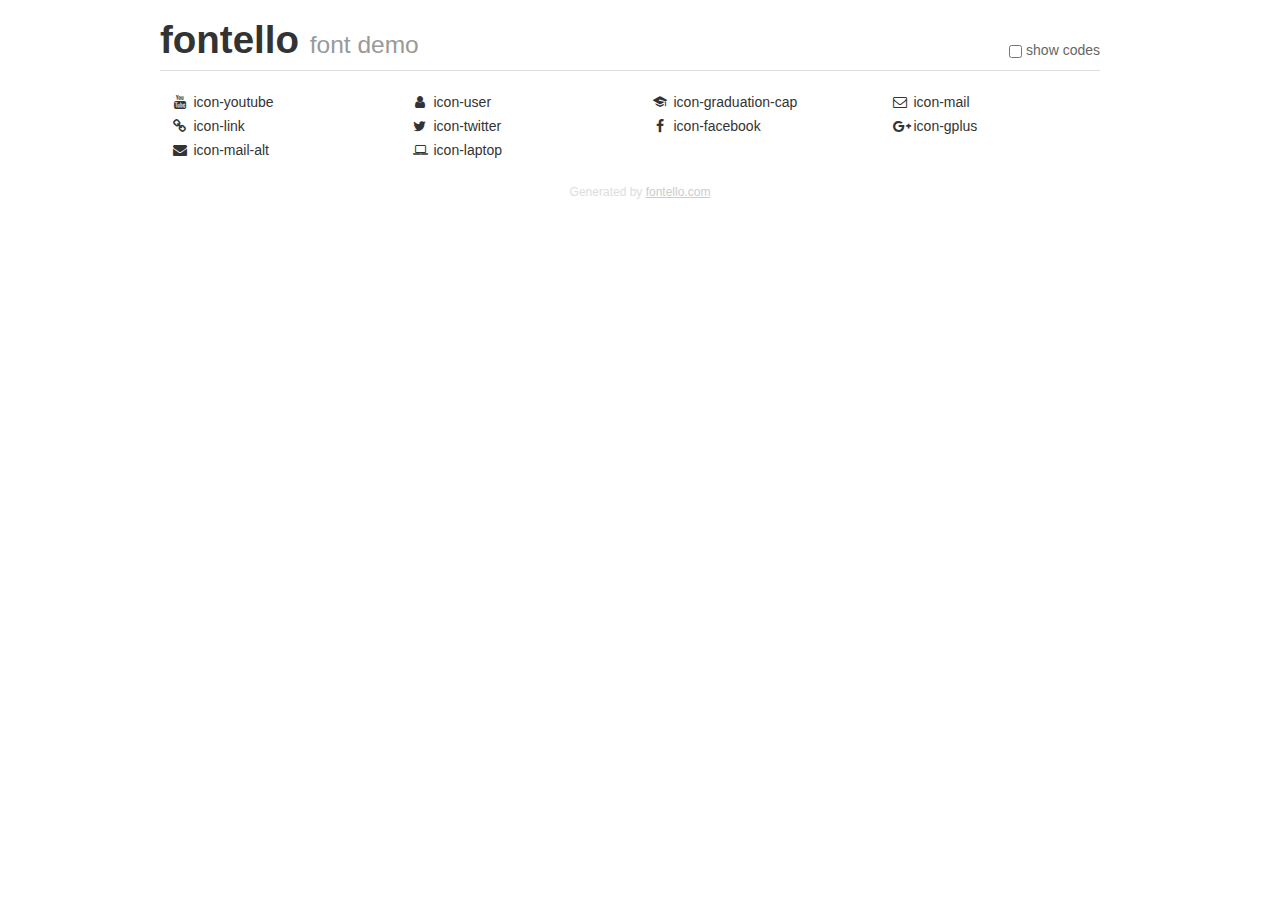
<file: fontello-f1777130/demo.html>
<!DOCTYPE html>
<html>
  <head><!--[if lt IE 9]><script language="javascript" type="text/javascript" src="//html5shim.googlecode.com/svn/trunk/html5.js"></script><![endif]-->
    <meta charset="UTF-8"><style>/*
 * Bootstrap v2.2.1
 *
 * Copyright 2012 Twitter, Inc
 * Licensed under the Apache License v2.0
 * http://www.apache.org/licenses/LICENSE-2.0
 *
 * Designed and built with all the love in the world @twitter by @mdo and @fat.
 */
.clearfix {
  *zoom: 1;
}
.clearfix:before,
.clearfix:after {
  display: table;
  content: "";
  line-height: 0;
}
.clearfix:after {
  clear: both;
}
html {
  font-size: 100%;
  -webkit-text-size-adjust: 100%;
  -ms-text-size-adjust: 100%;
}
a:focus {
  outline: thin dotted #333;
  outline: 5px auto -webkit-focus-ring-color;
  outline-offset: -2px;
}
a:hover,
a:active {
  outline: 0;
}
button,
input,
select,
textarea {
  margin: 0;
  font-size: 100%;
  vertical-align: middle;
}
button,
input {
  *overflow: visible;
  line-height: normal;
}
button::-moz-focus-inner,
input::-moz-focus-inner {
  padding: 0;
  border: 0;
}
body {
  margin: 0;
  font-family: "Helvetica Neue", Helvetica, Arial, sans-serif;
  font-size: 14px;
  line-height: 20px;
  color: #333;
  background-color: #fff;
}
a {
  color: #08c;
  text-decoration: none;
}
a:hover {
  color: #005580;
  text-decoration: underline;
}
.row {
  margin-left: -20px;
  *zoom: 1;
}
.row:before,
.row:after {
  display: table;
  content: "";
  line-height: 0;
}
.row:after {
  clear: both;
}
[class*="span"] {
  float: left;
  min-height: 1px;
  margin-left: 20px;
}
.container,
.navbar-static-top .container,
.navbar-fixed-top .container,
.navbar-fixed-bottom .container {
  width: 940px;
}
.span12 {
  width: 940px;
}
.span11 {
  width: 860px;
}
.span10 {
  width: 780px;
}
.span9 {
  width: 700px;
}
.span8 {
  width: 620px;
}
.span7 {
  width: 540px;
}
.span6 {
  width: 460px;
}
.span5 {
  width: 380px;
}
.span4 {
  width: 300px;
}
.span3 {
  width: 220px;
}
.span2 {
  width: 140px;
}
.span1 {
  width: 60px;
}
[class*="span"].pull-right,
.row-fluid [class*="span"].pull-right {
  float: right;
}
.container {
  margin-right: auto;
  margin-left: auto;
  *zoom: 1;
}
.container:before,
.container:after {
  display: table;
  content: "";
  line-height: 0;
}
.container:after {
  clear: both;
}
p {
  margin: 0 0 10px;
}
.lead {
  margin-bottom: 20px;
  font-size: 21px;
  font-weight: 200;
  line-height: 30px;
}
small {
  font-size: 85%;
}
h1 {
  margin: 10px 0;
  font-family: inherit;
  font-weight: bold;
  line-height: 20px;
  color: inherit;
  text-rendering: optimizelegibility;
}
h1 small {
  font-weight: normal;
  line-height: 1;
  color: #999;
}
h1 {
  line-height: 40px;
}
h1 {
  font-size: 38.5px;
}
h1 small {
  font-size: 24.5px;
}
body {
  margin-top: 90px;
}
.header {
  position: fixed;
  top: 0;
  left: 50%;
  margin-left: -480px;
  background-color: #fff;
  border-bottom: 1px solid #ddd;
  padding-top: 10px;
  z-index: 10;
}
.footer {
  color: #ddd;
  font-size: 12px;
  text-align: center;
  margin-top: 20px;
}
.footer a {
  color: #ccc;
  text-decoration: underline;
}
.the-icons {
  font-size: 14px;
  line-height: 24px;
}
.switch {
  position: absolute;
  right: 0;
  bottom: 10px;
  color: #666;
}
.switch input {
  margin-right: 0.3em;
}
.codesOn .i-name {
  display: none;
}
.codesOn .i-code {
  display: inline;
}
.i-code {
  display: none;
}
@font-face {
      font-family: 'fontello';
      src: url('./font/fontello.eot?38411866');
      src: url('./font/fontello.eot?38411866#iefix') format('embedded-opentype'),
           url('./font/fontello.woff?38411866') format('woff'),
           url('./font/fontello.ttf?38411866') format('truetype'),
           url('./font/fontello.svg?38411866#fontello') format('svg');
      font-weight: normal;
      font-style: normal;
    }
     
     
    .demo-icon
    {
      font-family: "fontello";
      font-style: normal;
      font-weight: normal;
      speak: none;
     
      display: inline-block;
      text-decoration: inherit;
      width: 1em;
      margin-right: .2em;
      text-align: center;
      /* opacity: .8; */
     
      /* For safety - reset parent styles, that can break glyph codes*/
      font-variant: normal;
      text-transform: none;
     
      /* fix buttons height, for twitter bootstrap */
      line-height: 1em;
     
      /* Animation center compensation - margins should be symmetric */
      /* remove if not needed */
      margin-left: .2em;
     
      /* You can be more comfortable with increased icons size */
      /* font-size: 120%; */
     
      /* Font smoothing. That was taken from TWBS */
      -webkit-font-smoothing: antialiased;
      -moz-osx-font-smoothing: grayscale;
     
      /* Uncomment for 3D effect */
      /* text-shadow: 1px 1px 1px rgba(127, 127, 127, 0.3); */
    }
     </style>
    <link rel="stylesheet" href="css/animation.css"><!--[if IE 7]><link rel="stylesheet" href="css/fontello-ie7.css"><![endif]-->
    <script>
      function toggleCodes(on) {
        var obj = document.getElementById('icons');
      
        if (on) {
          obj.className += ' codesOn';
        } else {
          obj.className = obj.className.replace(' codesOn', '');
        }
      }
      
    </script>
  </head>
  <body>
    <div class="container header">
      <h1>
        fontello
         <small>font demo</small>
      </h1>
      <label class="switch">
        <input type="checkbox" onclick="toggleCodes(this.checked)">show codes
      </label>
    </div>
    <div id="icons" class="container">
      <div class="row">
        <div title="Code: 0xe800" class="the-icons span3"><i class="demo-icon icon-youtube">&#xe800;</i> <span class="i-name">icon-youtube</span><span class="i-code">0xe800</span></div>
        <div title="Code: 0xe801" class="the-icons span3"><i class="demo-icon icon-user">&#xe801;</i> <span class="i-name">icon-user</span><span class="i-code">0xe801</span></div>
        <div title="Code: 0xe802" class="the-icons span3"><i class="demo-icon icon-graduation-cap">&#xe802;</i> <span class="i-name">icon-graduation-cap</span><span class="i-code">0xe802</span></div>
        <div title="Code: 0xe803" class="the-icons span3"><i class="demo-icon icon-mail">&#xe803;</i> <span class="i-name">icon-mail</span><span class="i-code">0xe803</span></div>
      </div>
      <div class="row">
        <div title="Code: 0xe804" class="the-icons span3"><i class="demo-icon icon-link">&#xe804;</i> <span class="i-name">icon-link</span><span class="i-code">0xe804</span></div>
        <div title="Code: 0xf099" class="the-icons span3"><i class="demo-icon icon-twitter">&#xf099;</i> <span class="i-name">icon-twitter</span><span class="i-code">0xf099</span></div>
        <div title="Code: 0xf09a" class="the-icons span3"><i class="demo-icon icon-facebook">&#xf09a;</i> <span class="i-name">icon-facebook</span><span class="i-code">0xf09a</span></div>
        <div title="Code: 0xf0d5" class="the-icons span3"><i class="demo-icon icon-gplus">&#xf0d5;</i> <span class="i-name">icon-gplus</span><span class="i-code">0xf0d5</span></div>
      </div>
      <div class="row">
        <div title="Code: 0xf0e0" class="the-icons span3"><i class="demo-icon icon-mail-alt">&#xf0e0;</i> <span class="i-name">icon-mail-alt</span><span class="i-code">0xf0e0</span></div>
        <div title="Code: 0xf109" class="the-icons span3"><i class="demo-icon icon-laptop">&#xf109;</i> <span class="i-name">icon-laptop</span><span class="i-code">0xf109</span></div>
      </div>
    </div>
    <div class="container footer">Generated by <a href="http://fontello.com">fontello.com</a></div>
  </body>
</html>
</file>
<file: fontello-f1777130/css/fontello-ie7.css>
[class^="icon-"], [class*=" icon-"] {
  font-family: 'fontello';
  font-style: normal;
  font-weight: normal;
 
  /* fix buttons height */
  line-height: 1em;
 
  /* you can be more comfortable with increased icons size */
  /* font-size: 120%; */
}
 
.icon-youtube { *zoom: expression( this.runtimeStyle['zoom'] = '1', this.innerHTML = '&#xe800;&nbsp;'); }
.icon-user { *zoom: expression( this.runtimeStyle['zoom'] = '1', this.innerHTML = '&#xe801;&nbsp;'); }
.icon-graduation-cap { *zoom: expression( this.runtimeStyle['zoom'] = '1', this.innerHTML = '&#xe802;&nbsp;'); }
.icon-mail { *zoom: expression( this.runtimeStyle['zoom'] = '1', this.innerHTML = '&#xe803;&nbsp;'); }
.icon-link { *zoom: expression( this.runtimeStyle['zoom'] = '1', this.innerHTML = '&#xe804;&nbsp;'); }
.icon-twitter { *zoom: expression( this.runtimeStyle['zoom'] = '1', this.innerHTML = '&#xf099;&nbsp;'); }
.icon-facebook { *zoom: expression( this.runtimeStyle['zoom'] = '1', this.innerHTML = '&#xf09a;&nbsp;'); }
.icon-gplus { *zoom: expression( this.runtimeStyle['zoom'] = '1', this.innerHTML = '&#xf0d5;&nbsp;'); }
.icon-mail-alt { *zoom: expression( this.runtimeStyle['zoom'] = '1', this.innerHTML = '&#xf0e0;&nbsp;'); }
.icon-laptop { *zoom: expression( this.runtimeStyle['zoom'] = '1', this.innerHTML = '&#xf109;&nbsp;'); }
</file>
<file: fontello-f1777130/css/animation.css>
/*
   Animation example, for spinners
*/
.animate-spin {
  -moz-animation: spin 2s infinite linear;
  -o-animation: spin 2s infinite linear;
  -webkit-animation: spin 2s infinite linear;
  animation: spin 2s infinite linear;
  display: inline-block;
}
@-moz-keyframes spin {
  0% {
    -moz-transform: rotate(0deg);
    -o-transform: rotate(0deg);
    -webkit-transform: rotate(0deg);
    transform: rotate(0deg);
  }

  100% {
    -moz-transform: rotate(359deg);
    -o-transform: rotate(359deg);
    -webkit-transform: rotate(359deg);
    transform: rotate(359deg);
  }
}
@-webkit-keyframes spin {
  0% {
    -moz-transform: rotate(0deg);
    -o-transform: rotate(0deg);
    -webkit-transform: rotate(0deg);
    transform: rotate(0deg);
  }

  100% {
    -moz-transform: rotate(359deg);
    -o-transform: rotate(359deg);
    -webkit-transform: rotate(359deg);
    transform: rotate(359deg);
  }
}
@-o-keyframes spin {
  0% {
    -moz-transform: rotate(0deg);
    -o-transform: rotate(0deg);
    -webkit-transform: rotate(0deg);
    transform: rotate(0deg);
  }

  100% {
    -moz-transform: rotate(359deg);
    -o-transform: rotate(359deg);
    -webkit-transform: rotate(359deg);
    transform: rotate(359deg);
  }
}
@-ms-keyframes spin {
  0% {
    -moz-transform: rotate(0deg);
    -o-transform: rotate(0deg);
    -webkit-transform: rotate(0deg);
    transform: rotate(0deg);
  }

  100% {
    -moz-transform: rotate(359deg);
    -o-transform: rotate(359deg);
    -webkit-transform: rotate(359deg);
    transform: rotate(359deg);
  }
}
@keyframes spin {
  0% {
    -moz-transform: rotate(0deg);
    -o-transform: rotate(0deg);
    -webkit-transform: rotate(0deg);
    transform: rotate(0deg);
  }

  100% {
    -moz-transform: rotate(359deg);
    -o-transform: rotate(359deg);
    -webkit-transform: rotate(359deg);
    transform: rotate(359deg);
  }
}
</file>
